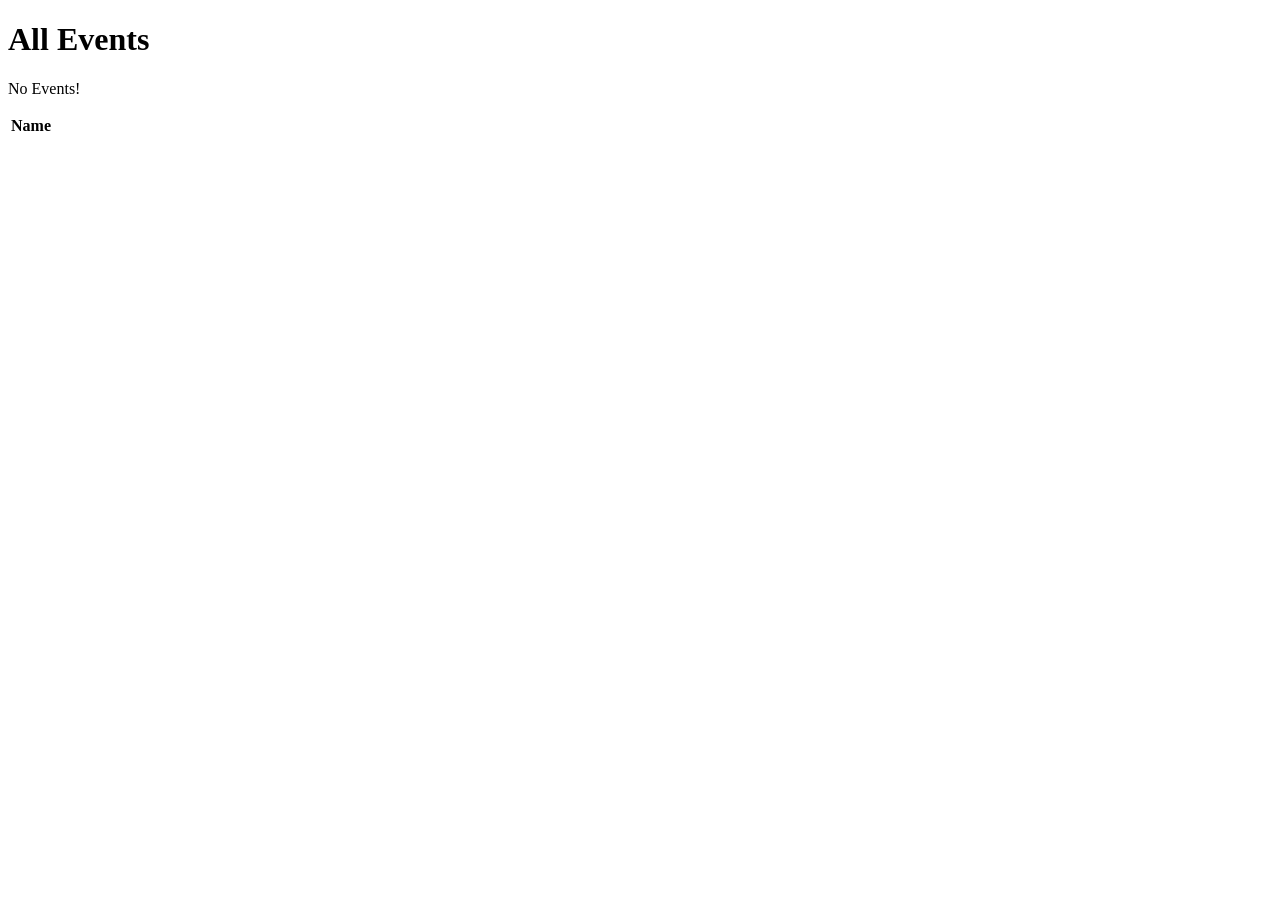
<file: src/main/resources/templates/events/index.html>
<!DOCTYPE html>
<html lang="en" xmlns:th="http://www.thymeleaf.org/">
<head th:replace="fragments :: head"></head>

<body class="container">

<h1>All Events</h1>
<nav th:replace="fragments :: navigation"></nav>
<p th:unless="${events} and ${events.size()}">No Events!</p> <!--if boolean evaluates to false, this WILL be displayed. If non-null variable called events AND this variable is not empty-->

<table class="table table-striped">
    <thead>
        <tr>
            <th>Name</th>
        </tr>
    </thead>
    <tr th:each="event : ${events}">
        <td th:text="${event}"></td>
    </tr>
</table>

</body>
</html>
</file>
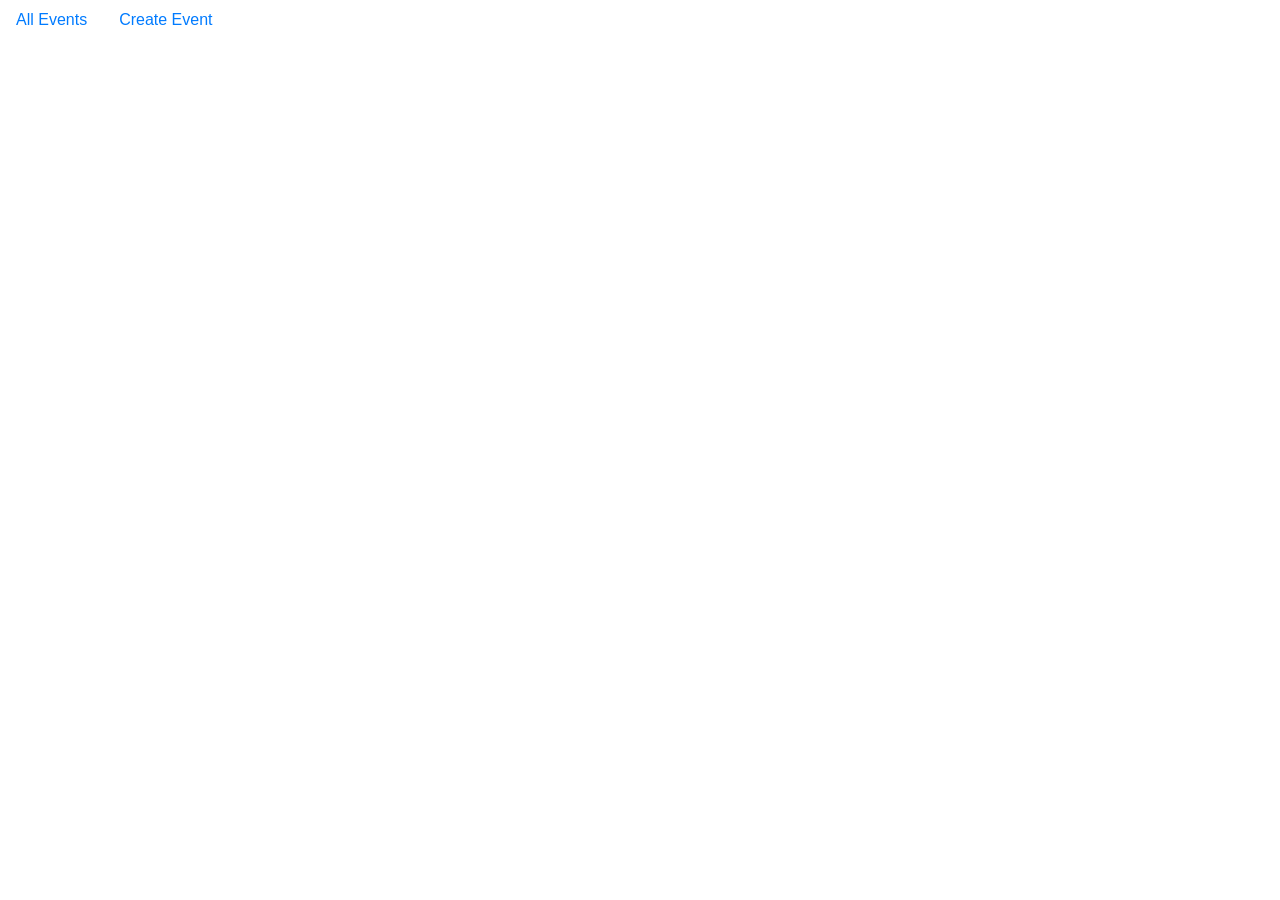
<file: src/main/resources/templates/fragments.html>
<!DOCTYPE html>
<html lang="en" xmlns:th="http://www.thymeleaf.org/">
<head th:fragment="head">
    <meta charset="UTF-8"/>
    <title></title>
    <link rel="stylesheet" href="https://stackpath.bootstrapcdn.com/bootstrap/4.5.2/css/bootstrap.min.css">
    <script src="https://stackpath.bootstrapcdn.com/bootstrap/4.5.2/js/bootstrap.min.js"></script>
</head>
<body>
    <nav th:fragment="navigation">
        <ul class="nav">
            <li class="nav-item"><a class="nav-link" href="/events">All Events</a></li>
            <li class="nav-item"><a class="nav-link" href="/events/create">Create Event</a></li>
        </ul>
    </nav>
</body>
</html>
</file>
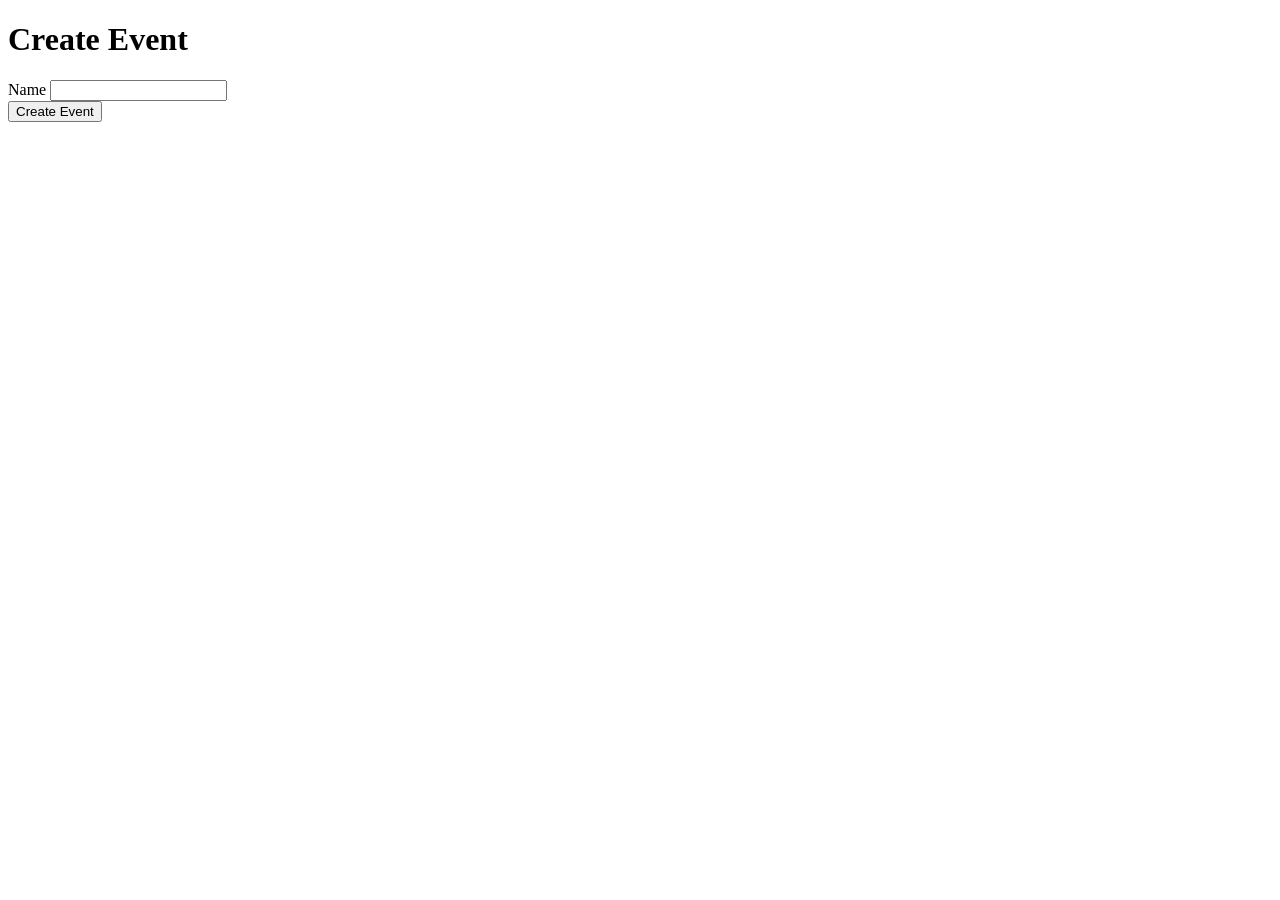
<file: src/main/resources/templates/events/create.html>
<!DOCTYPE html>
<html lang="en" xmlns:th="http://www.thymeleaf.org/">
<head th:replace="fragments :: head"></head>

<body>
    <h1>Create Event</h1>
    <nav th:replace="fragments :: navigation"></nav>
    <form method="post" action="/events/create">
        <div class="form-group">
            <label>Name
                <input type="text" name="eventName" class="form-control">
            </label>
        </div>
        <div class="form-group">
            <input type="submit" value="Create Event" class="btn btn-success">
        </div>
    </form>
</body>
</html>
</file>
